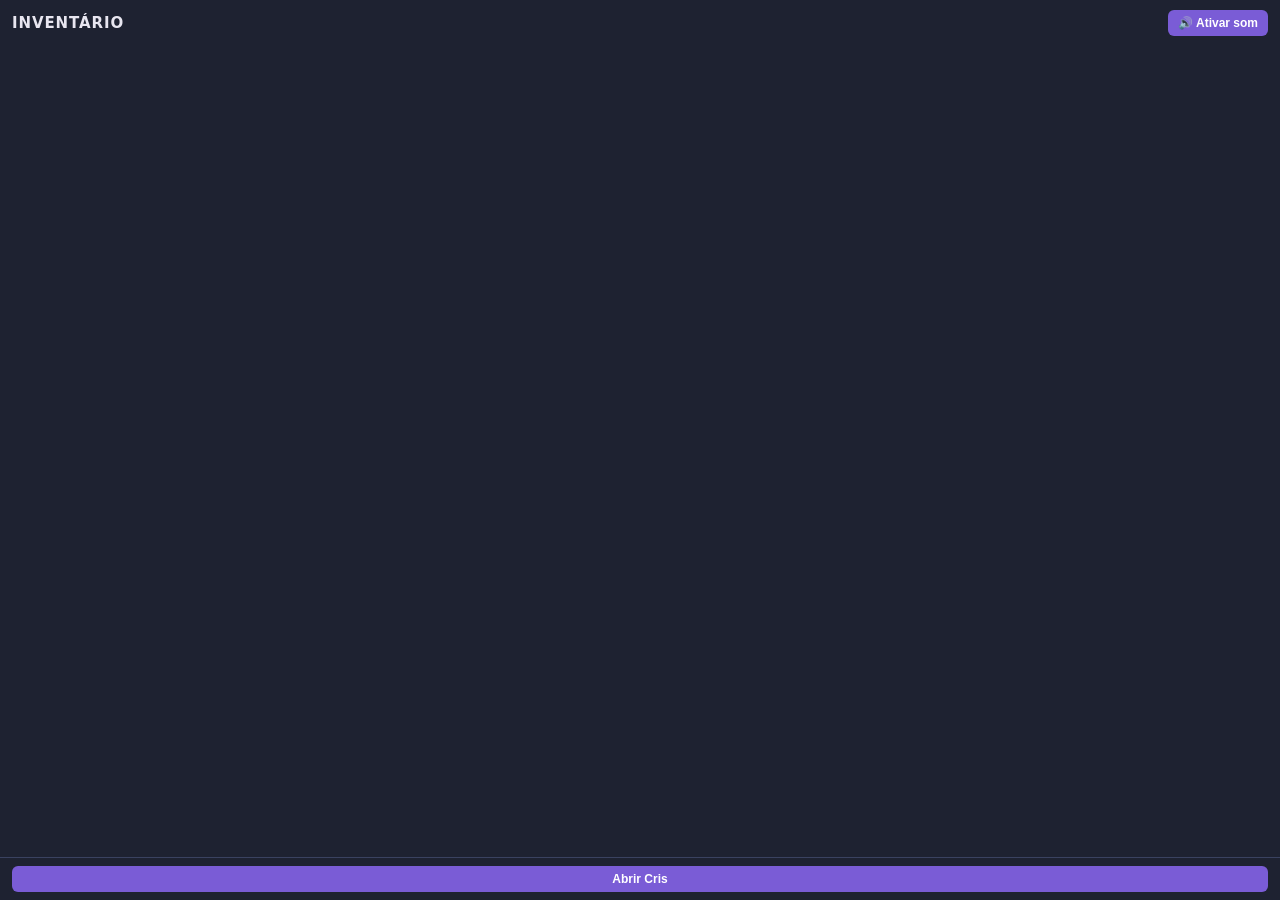
<file: index.html>
<!DOCTYPE html>
<html lang="pt-BR">
<head>
<meta charset="UTF-8">
<meta name="viewport" content="width=device-width, initial-scale=1">
<title>Inventário</title>
<link rel="stylesheet" href="shared.css">
<style>
  :root { --bg:#1e2231; --card:#2a3045; --line:#3a4260; --text:#e8e6f0; --muted:#9aa0b8; --gold:#d9925e; --ok:#3f8f5a; --bad:#a64848; --acc:#7a5cd6; }
  * { box-sizing:border-box; }
  html, body { height:100%; margin:0; }
  body { background:var(--bg); color:var(--text); font-family:system-ui,sans-serif; font-size:13px; }
  #app { display:flex; flex-direction:column; height:100%; }
  header { display:flex; align-items:center; gap:10px; padding:10px 12px 6px; } header h1 { flex:1; }
  h1 { margin:0; font-size:15px; letter-spacing:.06em; text-transform:uppercase; }
  #papel { font-size:11px; color:var(--muted); }
  #principal { flex:1; min-height:0; overflow:auto; padding:0 12px 8px; }
  [hidden] { display:none !important; }

  button { border:0; border-radius:6px; padding:6px 10px; font-size:12px; font-weight:600; color:#fff; background:var(--line); cursor:pointer; }
  button:hover { filter:brightness(1.2); }
  button.p { background:var(--acc); } button.ok { background:var(--ok); } button.bad { background:var(--bad); } button.on { background:var(--ok); }
  input, select { width:100%; padding:7px; border-radius:6px; border:1px solid #444b66; background:#14171f; color:var(--text); font-size:13px; }
  label { display:block; margin:8px 0 3px; font-size:11px; color:var(--muted); text-transform:uppercase; letter-spacing:.06em; }

  .abas { display:flex; gap:6px; margin:4px 0 8px; }
  .abas button { flex:1; } .abas button.sel { background:var(--acc); }
  .barra { display:flex; gap:6px; margin-bottom:8px; } .barra input { flex:1; }
  .vazio { text-align:center; color:var(--muted); padding:22px 8px; }

  .item { background:var(--card); border-radius:10px; padding:8px; margin-bottom:8px; display:grid; grid-template-columns:auto 1fr; gap:8px 10px; }
  .thumb { width:52px; height:52px; border-radius:8px; background:#14171f; display:flex; align-items:center; justify-content:center; overflow:hidden; cursor:pointer; }
  .thumb img { max-width:100%; max-height:100%; }
  .thumb.vz { cursor:default; color:var(--muted); font-size:10px; }
  .info b { display:block; font-size:14px; } .info small { color:var(--muted); }
  .acoes { grid-column:1 / -1; display:flex; flex-wrap:wrap; gap:6px; }
  .desc { grid-column:1 / -1; max-height:110px; overflow:auto; font-size:12.5px; line-height:1.45; color:#cfd2e2; background:#14171f; border-radius:6px; padding:7px 8px; }

  #form { background:var(--card); border-radius:10px; padding:10px; }
  #form h2 { margin:0 0 4px; font-size:14px; }
  .linha { display:flex; gap:8px; } .linha > div { flex:1; }
  #desc-ed { min-height:84px; max-height:160px; overflow:auto; padding:8px; border-radius:6px; border:1px solid #444b66; background:#14171f; line-height:1.45; outline:none; }
  #desc-ed:empty::before { content:attr(data-ph); color:#6a7090; }
  .tb { display:flex; gap:6px; margin-bottom:4px; }
  .imgrow { display:flex; gap:10px; align-items:center; }
  #prev { width:72px; height:72px; border-radius:8px; background:#14171f; display:flex; align-items:center; justify-content:center; overflow:hidden; color:var(--muted); font-size:10px; text-align:center; }
  #prev img { max-width:100%; max-height:100%; }
  .btns { display:flex; flex-wrap:wrap; gap:6px; } .btns.fim { margin-top:12px; justify-content:flex-end; }
  small.dica { display:block; margin-top:5px; color:var(--muted); font-size:11px; line-height:1.4; }

  #toast { position:fixed; left:50%; bottom:14px; transform:translateX(-50%); background:#000d; color:#fff; padding:8px 14px; border-radius:20px; font-size:12px; opacity:0; pointer-events:none; transition:opacity .25s; z-index:9; max-width:90%; text-align:center; }
  #toast.v { opacity:1; }

  #rodape { padding:8px 12px; border-top:1px solid var(--line); display:flex; gap:6px; }
  #rodape button { flex:1; }
  #criswrap { border-top:1px solid var(--line); display:flex; flex-direction:column; height:var(--ch,68%); }
  #crisbar { display:flex; align-items:center; gap:8px; padding:6px 12px; font-size:12px; color:var(--muted); }
  #crisbar span { flex:1; }
  #crisbar a { color:#9db8ff; font-size:12px; }
  #cris { flex:1; width:100%; border:0; background:#fff; }
</style>
</head>
<body>
<div id="app">
  <header><h1>Inventário</h1><span id="papel"></span><button id="som-btn" class="p" title="Clique uma vez por sessão para o som dos anúncios tocar sozinho">🔊 Ativar som</button></header>

  <div id="principal">
    <!-- ===== MESTRE ===== -->
    <div id="gm" hidden>
      <div class="abas">
        <button id="aba-banco" class="sel">Banco de itens</button>
        <button id="aba-lista">Na lista dos jogadores</button>
      </div>

      <div id="v-banco">
        <div id="v-bancolista">
          <div class="barra">
            <input id="busca" placeholder="Buscar item...">
            <button class="p" id="novo">+ Novo item</button>
          </div>
          <div id="bancoLista"></div>
          <div class="btns" style="margin-top:6px">
            <button id="exp">Exportar backup</button>
            <button id="imp">Importar backup</button>
            <input id="impfile" type="file" accept="application/json" hidden>
          </div>
          <small class="dica">Os itens ficam salvos neste navegador. Exporte um backup de vez em quando.</small>
        </div>

        <div id="form" hidden>
          <h2 id="form-titulo">Novo item</h2>
          <label>Nome</label>
          <input id="f-nome" maxlength="80">
          <label>Descrição</label>
          <div class="tb"><button id="negrito" type="button"><b>B</b> Negrito</button></div>
          <div id="desc-ed" contenteditable="true" data-ph="O que o item faz... (selecione um trecho e clique em Negrito)"></div>
          <div class="linha">
            <div><label>Peso</label><input id="f-peso" type="number" min="0" step="0.5" value="1"></div>
            <div><label>Categoria</label>
              <select id="f-cat"><option value="0">0</option><option value="1">I</option><option value="2">II</option><option value="3">III</option><option value="4">IV</option></select></div>
          </div>
          <label>Tipo</label>
          <select id="f-tipo"></select>
          <label>Imagem</label>
          <div class="imgrow">
            <div id="prev">sem imagem</div>
            <div class="btns">
              <button id="img-lib" type="button">Biblioteca Owlbear</button>
              <button id="img-up" type="button">Enviar imagem nova</button>
              <input id="img-file" type="file" accept="image/*" hidden>
              <button id="img-rm" type="button">Remover</button>
            </div>
          </div>
          <input id="f-url" placeholder="ou cole o link (https://...) de uma imagem" style="margin-top:8px">
          <small class="dica">“Enviar imagem nova” manda o arquivo para a sua biblioteca do Owlbear. Depois clique em “Biblioteca Owlbear” e escolha a imagem enviada.</small>
          <div class="btns fim">
            <button id="f-cancel" type="button">Cancelar</button>
            <button id="f-save" type="button" class="ok">Salvar item</button>
          </div>
        </div>
      </div>

      <div id="v-lista" hidden><div id="gmLista"></div></div>
    </div>

    <!-- ===== JOGADORES ===== -->
    <div id="jog" hidden><div id="jogLista"></div></div>
  </div>

  <div id="criswrap" hidden>
    <div id="crisbar"><span>Cris — cole aqui o nome e a descrição</span><a id="cris-aba" target="_blank" rel="noopener">nova aba</a><button id="cris-tam">Maior</button><button id="cris-fechar">Fechar</button></div>
    <iframe id="cris" title="Cris"></iframe>
  </div>
  <div id="rodape"><button id="cris-btn" class="p">Abrir Cris</button></div>
</div>
<div id="toast"></div>

<script type="module">
import OBR, { buildImageUpload } from "https://esm.sh/@owlbear-rodeo/sdk@3";
import { BASE, K_LISTA, CH_ANUNCIO, MODAL_ANUNCIO, TIPOS, romano, novoId, sanitize, copiarRico, copiarTexto, holoHTML } from "./shared.js";

const CRIS_URL = "https://crisordemparanormal.com";
const LS = "inventario:banco:v1";
const $ = s => document.querySelector(s);

/* ---------- utilidades ---------- */
function h(tag, props = {}, ...filhos) {
  const e = document.createElement(tag);
  for (const [k, v] of Object.entries(props)) {
    if (k === "class") e.className = v;
    else if (k.startsWith("on")) e.addEventListener(k.slice(2), v);
    else e.setAttribute(k, v);
  }
  for (const f of filhos.flat()) if (f != null) e.append(f);
  return e;
}
let toastT;
function toast(msg) {
  const t = $("#toast"); t.textContent = msg; t.classList.add("v");
  clearTimeout(toastT); toastT = setTimeout(() => t.classList.remove("v"), 2600);
}
const fmt = n => String(n).replace(".", ",");
function btn(txt, cls, fn) { return h("button", { class: cls || "", onclick: fn }, txt); }
function btnConfirma(txt, fn) {
  const b = h("button", { class: "bad" }, txt); let t;
  b.onclick = () => {
    if (b.dataset.c) { clearTimeout(t); fn(); return; }
    b.dataset.c = 1; b.textContent = "Confirmar?";
    t = setTimeout(() => { delete b.dataset.c; b.textContent = txt; }, 3000);
  };
  return b;
}
function thumb(img, aoClicar) {
  if (img && /^https?:\/\//.test(img)) {
    const d = h("div", { class: "thumb", title: "Ver o item" }, h("img", { src: img, alt: "" }));
    if (aoClicar) d.onclick = aoClicar; return d;
  }
  return h("div", { class: "thumb vz" }, "sem img");
}
const urlAnuncio = d => BASE + "anuncio.html?som=0&d=" + encodeURIComponent(JSON.stringify(d));

/* ---------- estado ---------- */
let banco = []; try { banco = JSON.parse(localStorage.getItem(LS) || "[]"); } catch (e) {}
const salvarBanco = () => { try { localStorage.setItem(LS, JSON.stringify(banco)); } catch (e) { toast("Não consegui salvar neste navegador."); } };
let lista = [];
let isGM = false, editandoId = null, imgAtual = "";

/* ---------- lista compartilhada (dados da sala, máx. 16 kB) ---------- */
async function salvarLista(nova) {
  const meta = await OBR.room.getMetadata();
  const outros = { ...meta }; delete outros[K_LISTA];
  const tam = new Blob([JSON.stringify(outros)]).size + new Blob([JSON.stringify(nova)]).size;
  if (tam > 15000) { toast("A lista ficou grande demais. Retire algum item antes de adicionar outro."); return false; }
  await OBR.room.setMetadata({ [K_LISTA]: nova });
  return true;
}
const paraLista = it => ({ id: it.id, nome: it.nome, descricao: it.descricao, peso: it.peso, categoria: it.categoria, tipo: it.tipo, img: it.img || "" });

async function alternarLista(it) {
  const jaTem = lista.some(l => l.id === it.id);
  const nova = jaTem ? lista.filter(l => l.id !== it.id) : [...lista, paraLista(it)];
  if (await salvarLista(nova)) toast(jaTem ? "Retirado da lista dos jogadores." : "Item liberado na lista dos jogadores.");
}
async function retirarDaLista(id) { await salvarLista(lista.filter(l => l.id !== id)); }

/* ---------- anúncio ---------- */
async function anunciar(it) {
  const dados = { nome: it.nome, descricao: it.descricao, img: it.img || "", tipo: it.tipo, categoria: it.categoria, peso: it.peso };
  if (new Blob([JSON.stringify(dados)]).size > 15000) { toast("Descrição grande demais para anunciar."); return; }
  try { await OBR.broadcast.sendMessage(CH_ANUNCIO, dados, { destination: "ALL" }); toast("Item anunciado!"); }
  catch (e) { toast("Não consegui anunciar."); console.error(e); }
}
function verLocal(it) {
  OBR.modal.open({ id: MODAL_ANUNCIO, url: urlAnuncio({ nome: it.nome, descricao: it.descricao, img: it.img || "", tipo: it.tipo, categoria: it.categoria, peso: it.peso }), fullScreen: true, hidePaper: true });
}

/* ---------- render: banco do mestre ---------- */
function renderBanco() {
  const q = $("#busca").value.trim().toLowerCase();
  const box = $("#bancoLista"); box.innerHTML = "";
  const itens = banco.filter(i => !q || (i.nome + " " + i.tipo).toLowerCase().includes(q));
  if (!itens.length) { box.append(h("div", { class: "vazio" }, banco.length ? "Nenhum item encontrado." : "Nenhum item ainda. Clique em “+ Novo item”.")); return; }
  for (const it of itens) {
    const naLista = lista.some(l => l.id === it.id);
    box.append(h("div", { class: "item" },
      thumb(it.img, () => verLocal(it)),
      h("div", { class: "info" }, h("b", {}, it.nome), h("small", {}, `${it.tipo} · Cat. ${romano(it.categoria)} · Peso ${fmt(it.peso)}`)),
      h("div", { class: "acoes" },
        btn("Anunciar", "p", () => anunciar(it)),
        btn(naLista ? "Na lista ✓" : "Mostrar na lista", naLista ? "on" : "", () => alternarLista(it)),
        btn("Editar", "", () => abrirForm(it)),
        btnConfirma("Excluir", () => excluir(it)))));
  }
}
async function excluir(it) {
  banco = banco.filter(b => b.id !== it.id); salvarBanco();
  if (lista.some(l => l.id === it.id)) await retirarDaLista(it.id);
  renderBanco(); toast("Item excluído.");
}

/* ---------- render: cartões (jogadores e aba do mestre) ---------- */
function renderCards(box, gm) {
  box.innerHTML = "";
  if (!lista.length) { box.append(h("div", { class: "vazio" }, "Nenhum item liberado ainda.")); return; }
  for (const it of lista) {
    const desc = h("div", { class: "desc" }); desc.innerHTML = sanitize(it.descricao);
    const copiar = async (fn, ok) => toast((await fn()) ? ok : "Não consegui copiar.");
    box.append(h("div", { class: "item" },
      thumb(it.img, () => verLocal(it)),
      h("div", { class: "info" }, h("b", {}, it.nome), h("small", {}, `${it.tipo} · Cat. ${romano(it.categoria)} · Peso ${fmt(it.peso)}`)),
      desc,
      h("div", { class: "acoes" },
        btn("Copiar nome", "p", () => copiar(() => copiarTexto(it.nome), "Nome copiado!")),
        btn("Copiar descrição", "p", () => copiar(() => copiarRico(it.descricao), "Descrição copiada (com negrito)!")),
        btn("Ver", "", () => verLocal(it)),
        gm ? btnConfirma("Retirar", () => retirarDaLista(it.id)) : null)));
  }
}
function renderTudo() {
  if (isGM) { renderBanco(); renderCards($("#gmLista"), true); $("#aba-lista").textContent = `Na lista dos jogadores (${lista.length})`; }
  else renderCards($("#jogLista"), false);
}

/* ---------- formulário do mestre ---------- */
function mostrarImg(url) {
  imgAtual = url || "";
  const p = $("#prev"); p.innerHTML = "";
  if (imgAtual) p.append(h("img", { src: imgAtual, alt: "" })); else p.textContent = "sem imagem";
  $("#f-url").value = imgAtual.startsWith("http") ? imgAtual : "";
}
function abrirForm(it) {
  editandoId = it ? it.id : null;
  $("#form-titulo").textContent = it ? "Editar item" : "Novo item";
  $("#f-nome").value = it ? it.nome : "";
  $("#desc-ed").innerHTML = it ? sanitize(it.descricao) : "";
  $("#f-peso").value = it ? it.peso : 1;
  $("#f-cat").value = it ? it.categoria : 0;
  $("#f-tipo").value = it ? it.tipo : TIPOS[0];
  mostrarImg(it ? it.img : "");
  $("#v-bancolista").hidden = true; $("#form").hidden = false;
  $("#principal").scrollTop = 0;
}
function fecharForm() { $("#form").hidden = true; $("#v-bancolista").hidden = false; }

async function salvarItem() {
  const nome = $("#f-nome").value.trim();
  if (!nome) { toast("Dê um nome ao item."); return; }
  const item = {
    id: editandoId || novoId(), nome,
    descricao: sanitize($("#desc-ed").innerHTML),
    peso: Math.max(0, parseFloat($("#f-peso").value) || 0),
    categoria: parseInt($("#f-cat").value, 10) || 0,
    tipo: $("#f-tipo").value,
    img: imgAtual
  };
  const i = banco.findIndex(b => b.id === item.id);
  if (i >= 0) banco[i] = item; else banco.push(item);
  salvarBanco();
  if (lista.some(l => l.id === item.id)) await salvarLista(lista.map(l => l.id === item.id ? paraLista(item) : l));
  fecharForm(); renderBanco(); toast("Item salvo.");
}

async function escolherDaBiblioteca() {
  try {
    const res = await OBR.assets.downloadImages(false);
    const primeiro = Array.isArray(res) ? res[0] : res;
    const url = primeiro?.image?.url || primeiro?.url;
    if (url) { mostrarImg(url); toast("Imagem escolhida."); }
  } catch (e) { console.error(e); toast("Não consegui abrir a biblioteca. Use o campo de link."); }
}
async function enviarImagem(file) {
  if (!file) return;
  try {
    const dados = await file.arrayBuffer();
    const copia = new File([dados], file.name, { type: file.type });
    await OBR.assets.uploadImages([buildImageUpload(copia).build()]);
    toast("Imagem enviada! Agora clique em “Biblioteca Owlbear” e escolha ela.");
  } catch (e) { console.error(e); toast("Não consegui enviar a imagem."); }
}

function exportar() {
  const blob = new Blob([JSON.stringify(banco, null, 2)], { type: "application/json" });
  const a = h("a", { href: URL.createObjectURL(blob), download: "inventario-backup.json" });
  document.body.append(a); a.click(); a.remove();
}
async function importar(file) {
  if (!file) return;
  try {
    const dados = JSON.parse(await file.text());
    if (!Array.isArray(dados)) throw 0;
    const ids = new Set(banco.map(b => b.id));
    for (const d of dados) if (d && d.nome && !ids.has(d.id)) banco.push({ ...d, id: d.id || novoId() });
    salvarBanco(); renderBanco(); toast("Backup importado.");
  } catch (e) { toast("Arquivo de backup inválido."); }
}

/* ---------- Cris embutido ---------- */
async function alturaCris(aberto) {
  try {
    const vh = await OBR.viewport.getHeight();
    const vw = await OBR.viewport.getWidth();
    await OBR.action.setWidth(aberto ? Math.min(660, Math.max(vw - 100, 440)) : 440);
    await OBR.action.setHeight(aberto ? Math.min(Math.max(vh - 60, 600), 980) : 600);
  } catch (e) {}
}
function alternarCris(abrir) {
  const w = $("#criswrap");
  if (abrir && !$("#cris").src) $("#cris").src = CRIS_URL;
  w.hidden = !abrir;
  $("#principal").style.flex = abrir ? "1 1 0" : "1";
  $("#cris-btn").textContent = abrir ? "Cris aberto ↓" : "Abrir Cris";
  alturaCris(abrir);
}

/* ---------- início ---------- */
function aplicarPapel(gm) {
  isGM = gm;
  $("#gm").hidden = !gm; $("#jog").hidden = gm;
  $("#papel").textContent = gm ? "Mestre" : "Jogador";
  renderTudo();
}
function aba(qual) {
  $("#aba-banco").classList.toggle("sel", qual === "banco");
  $("#aba-lista").classList.toggle("sel", qual === "lista");
  $("#v-banco").hidden = qual !== "banco"; $("#v-lista").hidden = qual !== "lista";
}

for (const t of TIPOS) $("#f-tipo").append(h("option", { value: t }, t));
$("#aba-banco").onclick = () => aba("banco");
$("#aba-lista").onclick = () => aba("lista");
$("#novo").onclick = () => abrirForm(null);
$("#busca").oninput = renderBanco;
$("#f-cancel").onclick = fecharForm;
$("#f-save").onclick = salvarItem;
$("#negrito").onmousedown = e => { e.preventDefault(); document.execCommand("bold"); };
$("#img-lib").onclick = escolherDaBiblioteca;
$("#img-up").onclick = () => $("#img-file").click();
$("#img-file").onchange = e => { enviarImagem(e.target.files[0]); e.target.value = ""; };
$("#img-rm").onclick = () => mostrarImg("");
$("#f-url").onchange = e => { const v = e.target.value.trim(); if (/^https:\/\//.test(v)) mostrarImg(v); else if (!v) mostrarImg(""); else toast("O link precisa começar com https://"); };
$("#exp").onclick = exportar;
$("#imp").onclick = () => $("#impfile").click();
$("#impfile").onchange = e => { importar(e.target.files[0]); e.target.value = ""; };
$("#cris-btn").onclick = () => alternarCris($("#criswrap").hidden);
$("#cris-fechar").onclick = () => alternarCris(false);
let crisGrande = false;
$("#cris-tam").onclick = () => {
  crisGrande = !crisGrande;
  $("#criswrap").style.setProperty("--ch", crisGrande ? "85%" : "68%");
  $("#cris-tam").textContent = crisGrande ? "Menor" : "Maior";
};
$("#cris-aba").href = CRIS_URL;
$("#som-btn").onclick = async () => {
  const a = new Audio("anuncio.mp3"); a.volume = 0.5;
  try {
    await a.play();
    $("#som-btn").textContent = "🔊 Som ativado ✓"; $("#som-btn").className = "on";
    toast("Som ativado. Os anúncios vão tocar sozinhos.");
  } catch (e) { toast("O navegador bloqueou o som."); }
};

OBR.onReady(async () => {
  const meta = await OBR.room.getMetadata();
  lista = meta[K_LISTA] || [];
  aplicarPapel((await OBR.player.getRole()) === "GM");
  OBR.player.onChange(p => { if ((p.role === "GM") !== isGM) aplicarPapel(p.role === "GM"); });
  OBR.room.onMetadataChange(m => { lista = m[K_LISTA] || []; renderTudo(); });
});
</script>
</body>
</html>
</file>
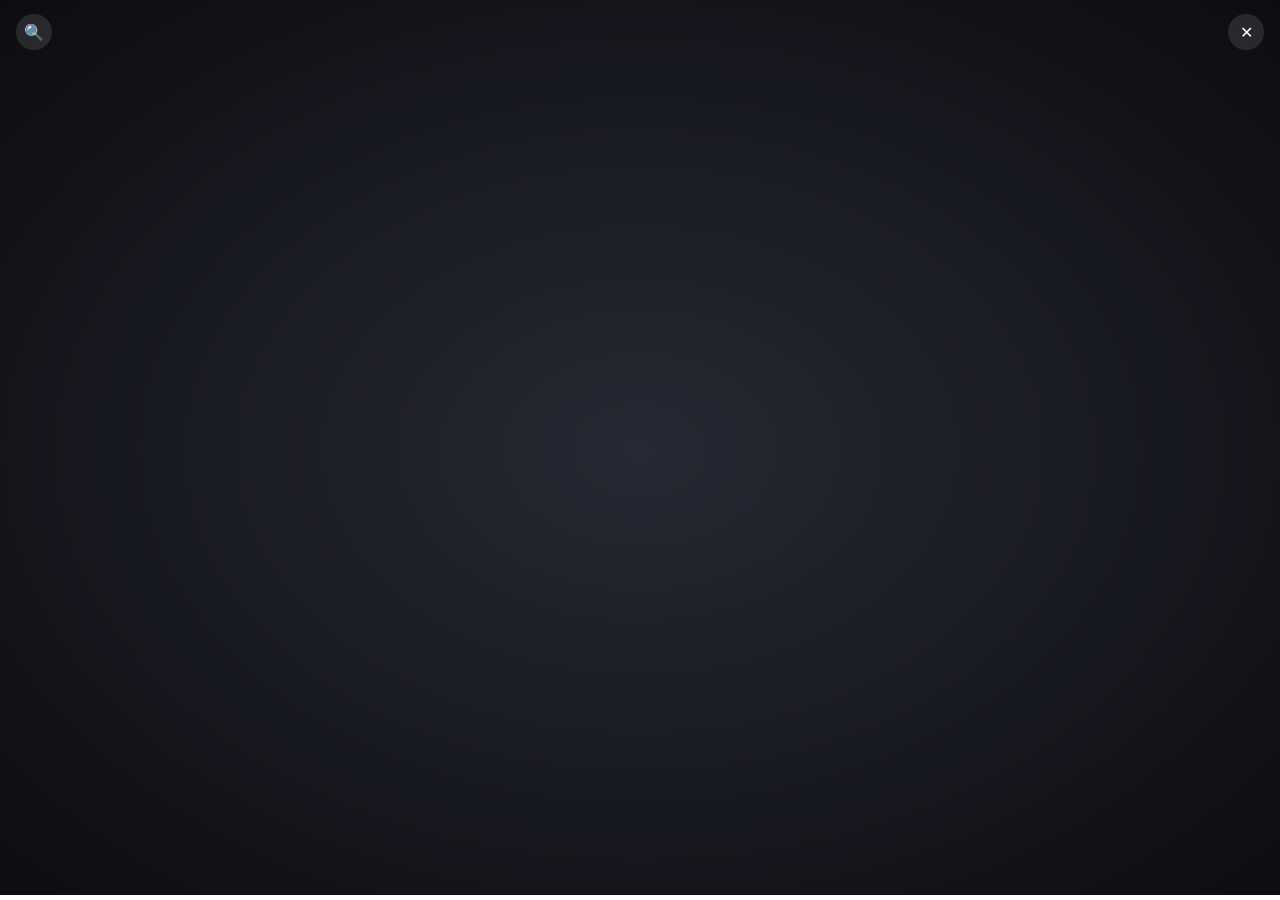
<file: anuncio.html>
<!DOCTYPE html>
<html lang="pt-BR">
<head>
<meta charset="UTF-8">
<meta name="viewport" content="width=device-width, initial-scale=1">
<title>Item</title>
<link rel="stylesheet" href="shared.css">
<style>
  html, body { margin:0; height:100%; background:transparent; font-family:Georgia,'Times New Roman',serif; color:#eee; overflow:hidden; }
  #ov { position:fixed; inset:0; display:flex; flex-direction:column; align-items:center; justify-content:center; gap:10px;
        padding:24px 10vw 34px; background:radial-gradient(ellipse at center, rgba(22,24,36,.93), rgba(4,5,9,.97)); animation:entra .45s ease; }
  @keyframes entra { from { opacity:0; transform:scale(1.03); } to { opacity:1; transform:none; } }
  .rb { width:36px; height:36px; border:0; border-radius:50%; background:#ffffff1c; color:#fff; font-size:16px; cursor:pointer; }
  .rb:hover { background:#ffffff40; } .rb.on { background:#fff; color:#111; }
  #x { position:absolute; top:14px; right:16px; }
  #tools { position:absolute; top:14px; left:16px; display:flex; align-items:center; gap:6px; }
  #tools span { font:12px system-ui,sans-serif; color:#cfd2e2; min-width:34px; text-align:center; }
  #nome { margin:0; text-align:center; font-size:clamp(22px,3.4vw,38px); letter-spacing:.07em; text-transform:uppercase; color:#fff; text-shadow:0 2px 18px #000; }
  #meta { text-align:center; font:clamp(11px,1.3vw,14px) system-ui,sans-serif; letter-spacing:.14em; text-transform:uppercase; color:#80849a; }
  #desc { max-width:700px; width:100%; max-height:28vh; overflow:auto; text-align:justify; hyphens:auto; font-size:clamp(14px,1.7vw,18px); line-height:1.55; color:#d6d8e4; padding:0 6px; }
  #desc b { color:#fff; }
  #barra { position:absolute; left:0; right:0; bottom:0; height:5px; background:#ffffff1f; }
  #prog { display:block; height:100%; width:100%; background:#fff; transform-origin:left; }

  /* modo lupa */
  .lupa { --hmax:62vh; }
  .lupa .holo { animation:none !important; cursor:crosshair; }
  .lupa .holo-in { transform:none !important; filter:none !important; }
  .lupa .h-glow { display:none; }
  .lupa #desc { max-height:12vh; }
  #lente { position:fixed; display:none; width:240px; height:240px; box-sizing:border-box; border:3px solid #fff; border-radius:50%;
           background-color:#000; background-repeat:no-repeat; box-shadow:0 6px 28px #000c; pointer-events:none; z-index:20; }
</style>
</head>
<body>
<div id="ov">
  <div id="tools" hidden>
    <button class="rb" id="lupa" title="Lupa (zoom para ler)">🔍</button>
    <span id="zl-menos-wrap" hidden><button class="rb" id="zm" title="Diminuir zoom">−</button></span>
    <span id="zlabel" hidden></span>
    <span id="zl-mais-wrap" hidden><button class="rb" id="zp" title="Aumentar zoom">+</button></span>
  </div>
  <button class="rb" id="x" title="Fechar">✕</button>
  <div id="img"></div>
  <h1 id="nome"></h1>
  <div id="meta"></div>
  <div id="desc"></div>
  <div id="barra"><i id="prog"></i></div>
</div>
<div id="lente"></div>

<script type="module">
import OBR from "https://esm.sh/@owlbear-rodeo/sdk@3";
import { MODAL_ANUNCIO, romano, sanitize, holoHTML, initHolo } from "./shared.js";

const $ = s => document.querySelector(s);
const DURACAO = 8000; // tempo na tela, em milissegundos
let dados = {};
try { dados = JSON.parse(new URLSearchParams(location.search).get("d") || "{}"); } catch (e) {}

$("#nome").textContent = dados.nome || "";
$("#desc").innerHTML = sanitize(dados.descricao || "");
const partes = [];
if (dados.tipo) partes.push(dados.tipo);
if (dados.categoria !== undefined && dados.categoria !== null) partes.push("Categoria " + romano(dados.categoria));
if (dados.peso !== undefined && dados.peso !== null) partes.push("Peso " + String(dados.peso).replace(".", ","));
$("#meta").textContent = partes.join("  ·  ");

const imgBox = $("#img");
const temImg = dados.img && /^https?:\/\//.test(dados.img);
if (temImg) {
  imgBox.innerHTML = holoHTML(dados.img);
  initHolo(imgBox.querySelector(".holo"));
  $("#tools").hidden = false;
}

/* ---- som ---- */
if (new URLSearchParams(location.search).get("som") === "1") {
  const som = new Audio("anuncio.mp3");
  som.volume = 0.8;
  som.play().catch(() => addEventListener("pointerdown", () => som.play().catch(() => {}), { once: true }));
}

/* ---- fechar ---- */
let fechado = false;
function fechar() {
  if (fechado) return; fechado = true;
  OBR.modal.close(MODAL_ANUNCIO).catch(() => {});
}
$("#x").onclick = fechar;
$("#ov").addEventListener("click", e => {
  if (lupa) return;
  if (!e.target.closest(".holo") && !e.target.closest("#desc") && !e.target.closest("#tools") && e.target.id !== "nome") fechar();
});

/* ---- lupa ---- */
let lupa = false, zoom = 2.5;
const lente = $("#lente");
const mostrarZoom = () => { $("#zlabel").textContent = "×" + zoom.toFixed(1).replace(".", ","); };
function setZoom(z) { zoom = Math.min(8, Math.max(1.5, z)); mostrarZoom(); }
function setLupa(on) {
  lupa = on;
  $("#ov").classList.toggle("lupa", on);
  $("#lupa").classList.toggle("on", on);
  for (const id of ["zl-menos-wrap", "zlabel", "zl-mais-wrap"]) $("#" + id).hidden = !on;
  lente.style.display = "none"; mostrarZoom();
}
$("#lupa").onclick = () => setLupa(!lupa);
$("#zm").onclick = () => setZoom(zoom / 1.25);
$("#zp").onclick = () => setZoom(zoom * 1.25);
imgBox.addEventListener("pointermove", e => {
  if (!lupa) return;
  const base = imgBox.querySelector(".h-base");
  const r = base.getBoundingClientRect();
  const x = e.clientX - r.left, y = e.clientY - r.top;
  if (x < 0 || y < 0 || x > r.width || y > r.height) { lente.style.display = "none"; return; }
  const S = lente.offsetWidth, meio = lente.clientWidth / 2;
  const subir = e.pointerType === "touch" ? S / 2 + 60 : 0; // no toque, a lupa fica acima do dedo
  lente.style.display = "block";
  lente.style.left = (e.clientX - S / 2) + "px";
  lente.style.top = (e.clientY - S / 2 - subir) + "px";
  lente.style.backgroundImage = `url("${dados.img}")`;
  lente.style.backgroundSize = `${r.width * zoom}px ${r.height * zoom}px`;
  lente.style.backgroundPosition = `${meio - x * zoom}px ${meio - y * zoom}px`;
});
imgBox.addEventListener("pointerleave", () => { lente.style.display = "none"; });
imgBox.addEventListener("wheel", e => {
  if (!lupa) return;
  e.preventDefault();
  setZoom(zoom * (e.deltaY < 0 ? 1.15 : 1 / 1.15));
}, { passive: false });

/* ---- contagem regressiva (pausa ao mexer no item ou usar a lupa) ---- */
const prog = $("#prog");
let decorrido = 0, ultimo = performance.now(), sobre = false;
for (const el of [imgBox, $("#desc"), $("#tools")]) {
  el.addEventListener("pointerenter", () => sobre = true);
  el.addEventListener("pointerleave", () => sobre = false);
}
(function tick(agora) {
  if (fechado) return;
  if (!sobre && !lupa) decorrido += agora - ultimo;
  ultimo = agora;
  prog.style.transform = `scaleX(${Math.max(0, 1 - decorrido / DURACAO)})`;
  if (decorrido >= DURACAO) return fechar();
  requestAnimationFrame(tick);
})(performance.now());

OBR.onReady(() => {});
</script>
</body>
</html>
</file>
<file: shared.css>
.holo { display:inline-block; perspective:900px; touch-action:none; cursor:grab; animation:flutuar 4s ease-in-out infinite; }
.holo.ativo { animation-play-state:paused; cursor:grabbing; }
@keyframes flutuar { 0%,100% { transform:translateY(0); } 50% { transform:translateY(-8px); } }
.holo-in { position:relative; display:inline-block; transform-style:preserve-3d;
  transform:rotateX(calc(var(--rx,0) * 1deg)) rotateY(calc(var(--ry,0) * 1deg));
  transition:transform .12s ease-out;
  filter:drop-shadow(calc(var(--ry,0) * -1.4px) calc(var(--rx,0) * 1.4px) 18px rgba(0,0,0,.65)); }
.holo.solto .holo-in { transition:transform .6s ease; }
.h-base { display:block; max-width:100%; max-height:var(--hmax,42vh); user-select:none; -webkit-user-drag:none; }
.h-glow { position:absolute; inset:0; width:100%; height:100%; pointer-events:none; mix-blend-mode:screen; opacity:.85;
  filter:brightness(1.7) saturate(2.2) hue-rotate(calc(var(--hue,0) * 1deg));
  -webkit-mask-image:radial-gradient(circle at calc(var(--mx,50) * 1%) calc(var(--my,50) * 1%), #000 0%, transparent 55%);
          mask-image:radial-gradient(circle at calc(var(--mx,50) * 1%) calc(var(--my,50) * 1%), #000 0%, transparent 55%);
  transition:opacity .3s; }
.holo:not(.ativo) .h-glow { opacity:0; }
</file>
